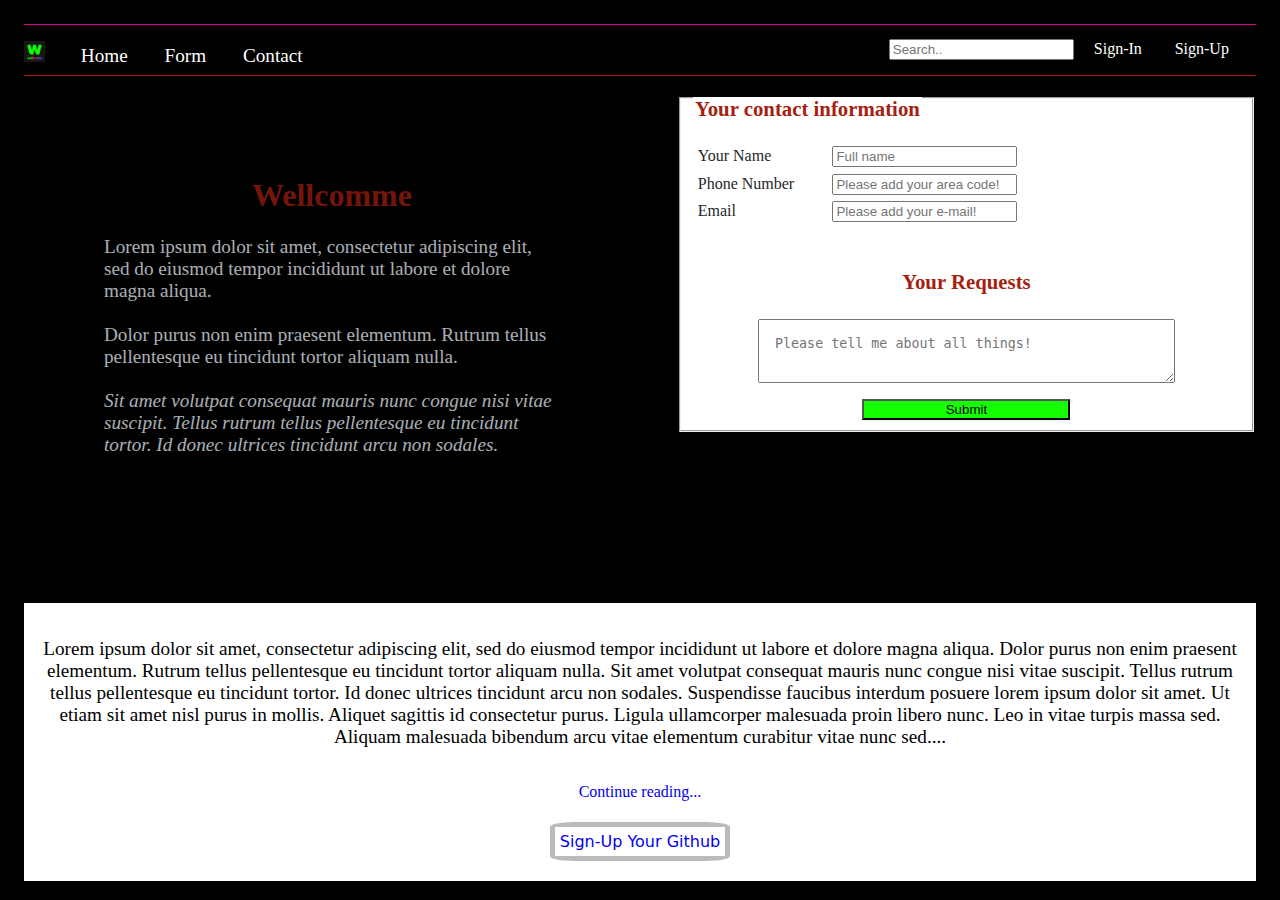
<file: index.html>
<!DOCTYPE html>
<html lang="en">
  <head>
    <meta charset="UTF-8" />
    <meta name="viewport" content="width=device-width, initial-scale=1.0" />
    <link rel="stylesheet" href="/style.css" />
    <title>Responsive_Webpage</title>
  </head>
  <body>
    <div class="main-nav">
      <img class="logo" src="/images/Wellcome_Trust_logo.svg.png" />
      <div class="nav">
        <ul>
          <li class="dropdown">
            <a class="dropdown-menu" href="#">Home</a>
            <div class="dropdown-item">
              <a href="#">SubMenu1</a>
              <a href="#">SubMenu2</a>
              <a href="#">SubMenu3</a>
            </div>
          </li>
          <li><a href="#">Form</a></li>
          <li><a href="#">Contact</a></li>
        </ul>
      </div>
      <div class="up-buttons">
        <input type="text" placeholder="Search.." />
        <a href="#">Sign-In</a>
        <a href="#">Sign-Up</a>
      </div>
    </div>
    <!-- Form -->
    <div>
      <div class="text-1">
        <h1>Wellcomme</h1>
        <p>
          Lorem ipsum dolor sit amet, consectetur adipiscing elit, sed do
          eiusmod tempor incididunt ut labore et dolore magna aliqua.
          <br /><br />
          Dolor purus non enim praesent elementum. Rutrum tellus pellentesque eu
          tincidunt tortor aliquam nulla. <br /><br /><em
            >Sit amet volutpat consequat mauris nunc congue nisi vitae suscipit.
            Tellus rutrum tellus pellentesque eu tincidunt tortor. Id donec
            ultrices tincidunt arcu non sodales.</em
          >
        </p>
      </div>
      <div class="forms">
        <form>
          <fieldset>
            <!-- Legend: it writes text above the border-->
            <legend>Your contact information</legend>
            <!-- Labels -->
            <div>
              <label for="name">Your Name</label>
              <input
                type="text"
                id="name"
                name="name"
                placeholder="Full name"
              />
            </div>
            <div>
              <label for="phone">Phone Number</label>
              <input
                type="tel"
                id="phone"
                name="phone"
                placeholder="Please add your area code!"
              />
            </div>
            <div>
              <label for="email">Email</label>
              <input
                type="text"
                id="email"
                name="email"
                placeholder="Please add your e-mail!"
              />
            </div>
            <!-- Message Area-->
            <legend style="text-align: center">Your Requests</legend>
            <label for="comments"></label>
            <!-- Message Box-->
            <div align="center">
              <textarea
                id="comments"
                name="comments"
                placeholder="Please tell me about all things!"
              ></textarea>
            </div>
            <div class="submit-button">
              <button type="submit">Submit</button>
            </div>
          </fieldset>
        </form>
        <!-- Form End -->
        <div class="submit-button-2">
          <button type="submit">Submit</button>
        </div>
      </div>

      <div class="text-2">
        <p>
          Lorem ipsum dolor sit amet, consectetur adipiscing elit, sed do
          eiusmod tempor incididunt ut labore et dolore magna aliqua. Dolor
          purus non enim praesent elementum. Rutrum tellus pellentesque eu
          tincidunt tortor aliquam nulla. Sit amet volutpat consequat mauris
          nunc congue nisi vitae suscipit. Tellus rutrum tellus pellentesque eu
          tincidunt tortor. Id donec ultrices tincidunt arcu non sodales.
          Suspendisse faucibus interdum posuere lorem ipsum dolor sit amet. Ut
          etiam sit amet nisl purus in mollis. Aliquet sagittis id consectetur
          purus. Ligula ullamcorper malesuada proin libero nunc. Leo in vitae
          turpis massa sed. Aliquam malesuada bibendum arcu vitae elementum
          curabitur vitae nunc sed....
        </p>
        <a href="/index.html">Continue reading...</a>
        <div class="signin-button">
        <a href="#">Sign-Up Your Github</a>
        </div>
        </div>
      </div>
    </div>
  </body>
</html>
</file>
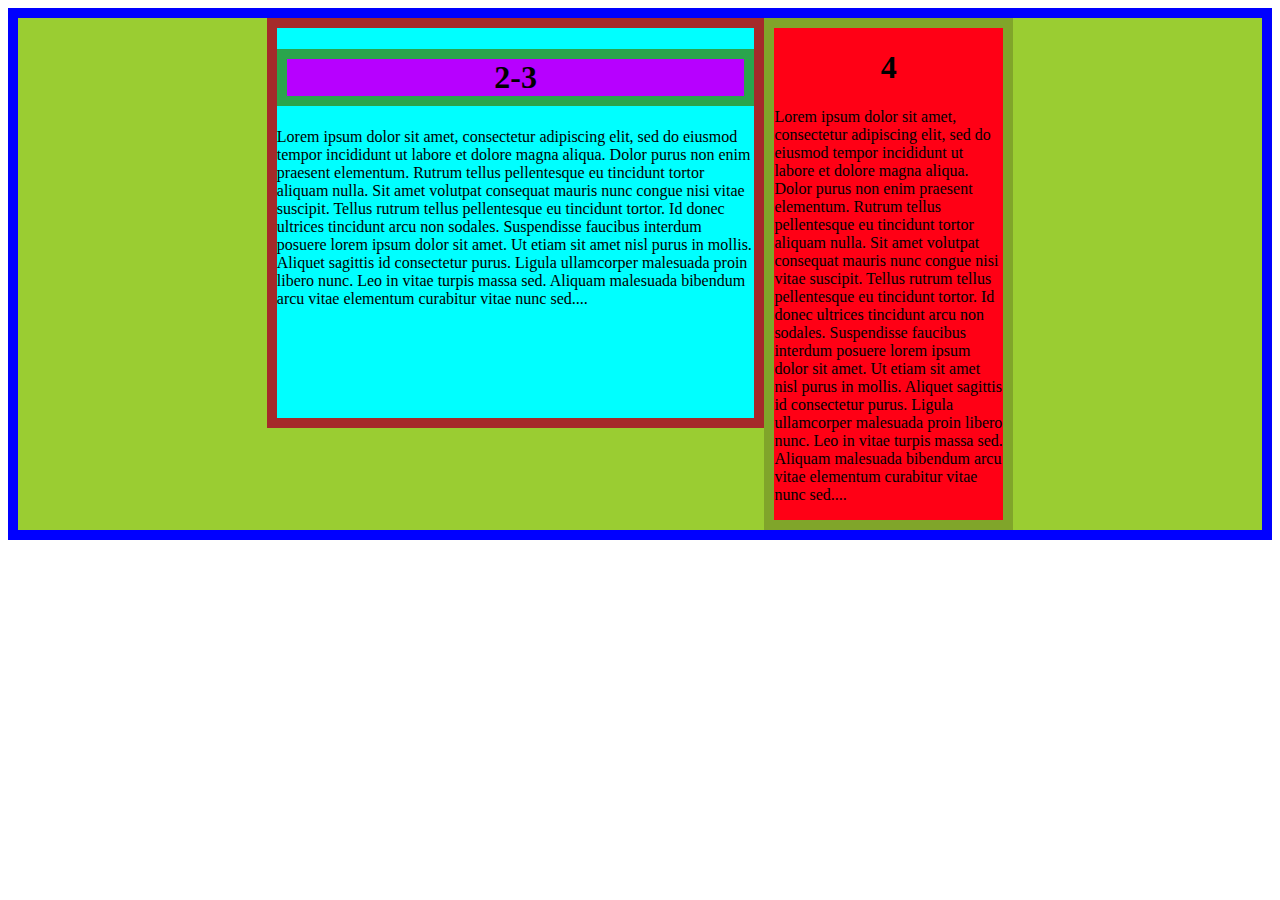
<file: grid.html>
<!DOCTYPE html>
<html lang="en">
  <head>
    <meta charset="UTF-8" />
    <meta name="viewport" content="width=device-width, initial-scale=1.0" />
    <title>Grid</title>
  </head>
  <body>
    <div
      style="
        display: grid;
        grid-template-columns: 20% 20% 20% 20% 20%;
        grid-template-rows: 20% 20% 20% 20% 20%;
        border: 10px blue;
        border-style: solid;
        background-color: yellowgreen;
      "
    >
      <article
        style="
          grid-column: 2 / span 2;
          grid-row: 1 / 5;
          border: 10px brown;
          border-style: solid;
          background-color: aqua;
        "
      >
        <h1
          style="
            text-align: center;
            grid-column: 2 / span 2;
            grid-row: 1;
            border: 10px rgb(42, 165, 77);
            border-style: solid;
            background-color: rgb(183, 0, 255);
          "
        >
          2-3
        </h1>
        <p>
          Lorem ipsum dolor sit amet, consectetur adipiscing elit, sed do
          eiusmod tempor incididunt ut labore et dolore magna aliqua. Dolor
          purus non enim praesent elementum. Rutrum tellus pellentesque eu
          tincidunt tortor aliquam nulla. Sit amet volutpat consequat mauris
          nunc congue nisi vitae suscipit. Tellus rutrum tellus pellentesque eu
          tincidunt tortor. Id donec ultrices tincidunt arcu non sodales.
          Suspendisse faucibus interdum posuere lorem ipsum dolor sit amet. Ut
          etiam sit amet nisl purus in mollis. Aliquet sagittis id consectetur
          purus. Ligula ullamcorper malesuada proin libero nunc. Leo in vitae
          turpis massa sed. Aliquam malesuada bibendum arcu vitae elementum
          curabitur vitae nunc sed....
        </p>
      </article>
      <article
        style="
          grid-column: 4 / span 1;
          grid-row: 1 / 6;
          border: 10px rgb(128, 165, 42);
          background-color: rgb(255, 0, 21);
          border-style: solid;
        "
      >
        <h1 style="text-align: center">4</h1>
        <p>
          Lorem ipsum dolor sit amet, consectetur adipiscing elit, sed do
          eiusmod tempor incididunt ut labore et dolore magna aliqua. Dolor
          purus non enim praesent elementum. Rutrum tellus pellentesque eu
          tincidunt tortor aliquam nulla. Sit amet volutpat consequat mauris
          nunc congue nisi vitae suscipit. Tellus rutrum tellus pellentesque eu
          tincidunt tortor. Id donec ultrices tincidunt arcu non sodales.
          Suspendisse faucibus interdum posuere lorem ipsum dolor sit amet. Ut
          etiam sit amet nisl purus in mollis. Aliquet sagittis id consectetur
          purus. Ligula ullamcorper malesuada proin libero nunc. Leo in vitae
          turpis massa sed. Aliquam malesuada bibendum arcu vitae elementum
          curabitur vitae nunc sed....
        </p>
      </article>
    </div>
  </body>
</html>
</file>
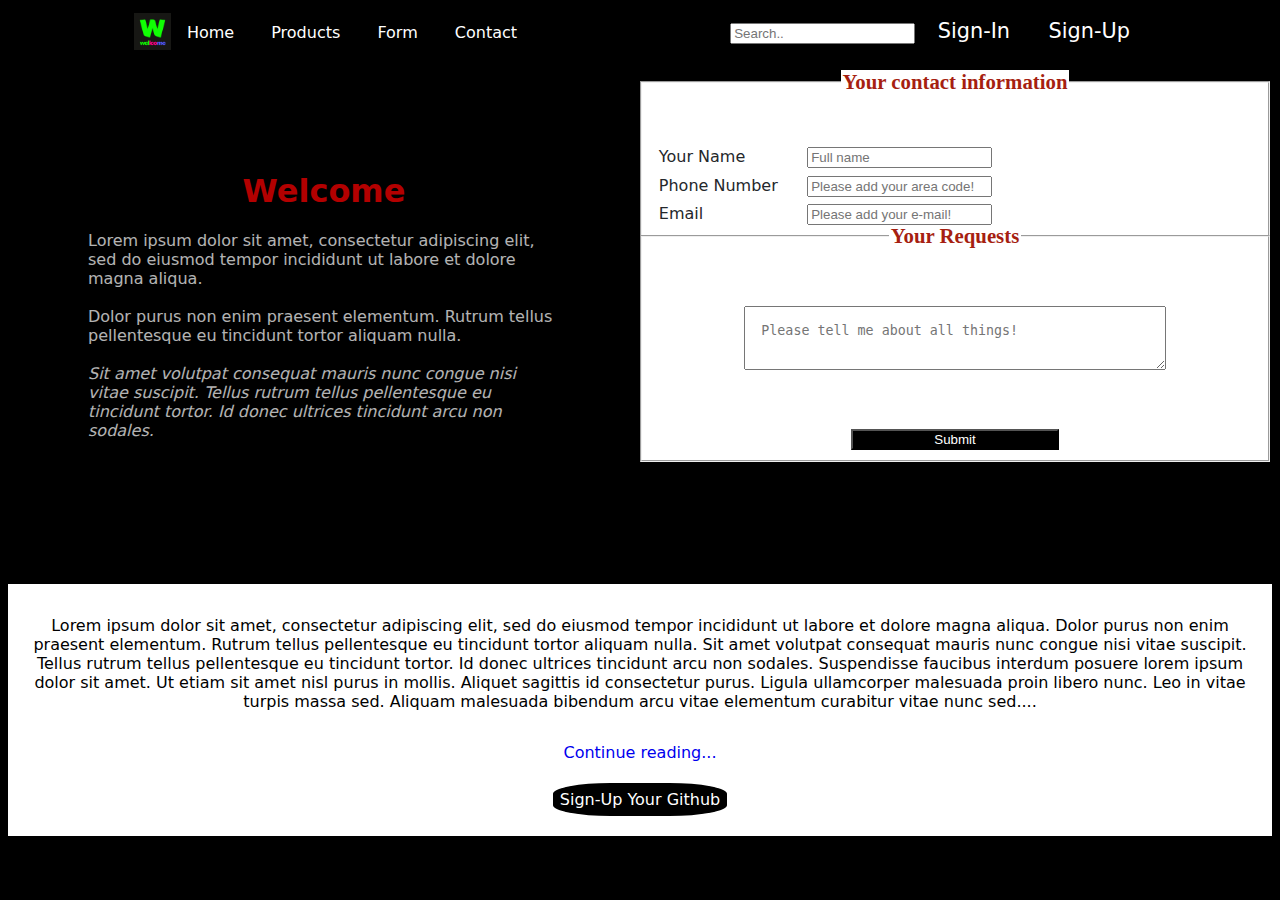
<file: index v1.html>
<!DOCTYPE html>
<html lang="en">
  <head>
    <meta charset="UTF-8" />
    <meta name="viewport" content="width=device-width, initial-scale=1.0" />
    <link rel="stylesheet" href="style v1.css" />
    <title>Responsive_Webpage</title>
  </head>

  <body>
    <nav>
      <img class="logo" src="/images/Wellcome_Trust_logo.svg.png" />
      <ul>
        <li><a href="#">Home</a></li>
        <li>
          <a href="#">Products</a>
          <!--
          <ul>
            <li><a href="#">SubMenu1</a></li>
            <li><a href="#">SubMenu2</a></li>
            <li><a href="#">SubMenu3</a></li>
          </ul>
          -->
        </li>
        <li><a href="#">Form</a></li>
        <li><a href="#">Contact</a></li>
        <span class="up-buttons">
          <li>
            <input type="text" placeholder="Search.." />
          </li>
          <li><a href="#">Sign-In</a></li>
          <li><a href="#">Sign-Up</a></li>
        </span>
      </ul>
      <span class="menu">
        <div class="line1"></div>
        <div class="line2"></div>
        <div class="line3"></div>
      </span>
    </nav>
    <main>
      <section class="text-1">
        <h1>Welcome</h1>
        <p>
          Lorem ipsum dolor sit amet, consectetur adipiscing elit, sed do
          eiusmod tempor incididunt ut labore et dolore magna aliqua.
          <br /><br />
          Dolor purus non enim praesent elementum. Rutrum tellus pellentesque eu
          tincidunt tortor aliquam nulla. <br /><br /><em>
            Sit amet volutpat consequat mauris nunc congue nisi vitae suscipit.
            Tellus rutrum tellus pellentesque eu tincidunt tortor. Id donec
            ultrices tincidunt arcu non sodales.</em
          >
        </p>
      </section>
      <form>
        <fieldset>
          <!-- Legend: it writes text above the border-->
          <legend>Your contact information</legend>
          <!-- Labels -->
          <div>
            <label for="name">Your Name</label>
            <input type="text" id="name" name="name" placeholder="Full name" />
          </div>
          <div>
            <label for="phone">Phone Number</label>
            <input
              type="tel"
              id="phone"
              name="phone"
              placeholder="Please add your area code!"
            />
          </div>
          <div>
            <label for="email">Email</label>
            <input
              type="text"
              id="email"
              name="email"
              placeholder="Please add your e-mail!"
            />
          </div>
        </fieldset>
        <fieldset>
          <!-- Message Area-->
          <legend>Your Requests</legend>
          <label for="comments"></label>
          <!-- Message Box-->
          <div align="center">
            <textarea
              id="comments"
              name="comments"
              placeholder="Please tell me about all things!"
            ></textarea>
          </div>
          <div class="submit-button">
            <button type="submit">Submit</button>
          </div>
        </fieldset>
      </form>
      <!-- Form End -->
      <div class="submit-button-2">
        <button type="submit">Submit</button>
      </div>
      <section class="text-2">
        <p>
          Lorem ipsum dolor sit amet, consectetur adipiscing elit, sed do
          eiusmod tempor incididunt ut labore et dolore magna aliqua. Dolor
          purus non enim praesent elementum. Rutrum tellus pellentesque eu
          tincidunt tortor aliquam nulla. Sit amet volutpat consequat mauris
          nunc congue nisi vitae suscipit. Tellus rutrum tellus pellentesque eu
          tincidunt tortor. Id donec ultrices tincidunt arcu non sodales.
          Suspendisse faucibus interdum posuere lorem ipsum dolor sit amet. Ut
          etiam sit amet nisl purus in mollis. Aliquet sagittis id consectetur
          purus. Ligula ullamcorper malesuada proin libero nunc. Leo in vitae
          turpis massa sed. Aliquam malesuada bibendum arcu vitae elementum
          curabitur vitae nunc sed....
        </p>
        <a href="#">Continue reading...</a>
        <div class="signin-button">
          <a href="#">Sign-Up Your Github</a>
        </div>
      </section>
    </main>
    <script src="/nav.js" charset="UTF-8"></script>
  </body>
</html>
</file>
<file: style.css>
/* Delete space at page */
*,
*:before,
*:after {
  box-sizing: inherit;
}

/* Let space around of page */
html {
  margin: 1rem;
  box-sizing: border-box;
}

/* Background and text default color of page */
body {
  background-color: black;
  color: aliceblue;
}

/* Logo Picture */
.logo {
  padding-top: 1rem;
  padding-right: 1rem;
  float: flex;
  display: inline;
  height: 2.3rem;
}

/* Text style */
header {
  text-align: center;
  font-family: "Shadows Into Light", cursive;
  color: yellow;
  font-size: 1.7rem;
  display: flex;
  flex-direction: row;
  justify-content: center;
  align-items: baseline;
}

p {
  text-align: justify;
  font-size: 1.2rem;
}

h1 {
  text-align: center;
  color: #a61f11;
  text-decoration: wavy;
}

/* Form style */

fieldset {
  margin-bottom: 2rem;
  display: flex;
  flex-direction: column;
  color: #24272b;
  background-color: rgb(255, 255, 255);
  opacity: 1;
}

legend {
  font-size: 1.3rem;
  font-weight: bold;
  margin-top: 1.5rem;
  margin-bottom: 1rem;
  padding-top: 1.3rem;
  display: block;
  font-family: "Shadows Into Light", cursive;
  color: #a61f11;
}

/* Form */
/* Message Area */
textarea {
  align-self: center;
  padding: 1rem;
  box-sizing: content-box;
  width: 70%;
}

label {
  display: inline-flex;
  padding: 0.3rem;
  box-sizing: content-box;
  width: 23%;
}

/* Submit button */
button {
  background-color: #14FF01;
  width: 13rem;
  cursor: pointer;
}

button:hover {
  color: whitesmoke;
  background-color: black;
}

/* Submit button position */
.submit-button {
  display: flex;
  flex-direction: row;
  justify-content: center;
  align-items: baseline;
  padding-top: 0.7rem;
}

.submit-button-2 {
  display: none;
}

/* Navigation Menu*/

.nav {
  font-size: 1.2em;
  text-align: center;
  display: inline-block;
}

ul {
  margin: 0;
  padding: 0;
  list-style-type: none;
  text-align: center;
}

li {
  display: inline-block;
}

.nav a {
  text-decoration: none;
  color:white;
  display: block;
  padding: 0.5rem 1rem;
}

.nav a:hover {
  background-color: rgba(27, 22, 180, 0.381);
  color: white;
}

/* Dropdown Menu */

li dropdown {
  display: inline-block;
  position: relative;
}

a .dropdown-menu {
  display: inline-block;
  text-align: center;
  padding: 0.7rem 1rem;
  cursor: pointer;
}

.dropdown-item {
  display: none;
  position: absolute;
  background-color: #24272b;
  min-width: 160px;
  box-shadow: 0px 8px 16px 0px rgba(0, 0, 0, 0.2);
}

/* Sub-Links */
.dropdown-item a {
  color: white;
  padding: 0.8rem 1rem;
  display: block;
  text-align: left;
}

.dropdown:hover .dropdown-item {
  display: grid;
}

.forms {
  width: 47%;
  float: right;

}
.text-1 {
  width: 50%;
  float: left;
  height: max-content;
  opacity: 0.7;
  padding: 5rem;
}
.text-1 p {
  justify-content: center;
  flex-direction: column;
  text-align: left;
}
.text-2 {
  background-color: white;
  color: black;
  margin-top: 3rem;
  float: inline-end;
  opacity: none;
}
.text-2 p {
  justify-content: center;
  flex-direction: column;
  text-align: center;
  padding: 1rem;
}

.text-2 a {
  text-align: center;
  text-decoration: none;
  display: block;
  margin: 0.3rem;
  cursor: pointer;
}

.main-nav {
  border-bottom: 1px solid #a61f11;
  border-top: 1px solid #da0090;
  float: none;
}

.up-buttons {
  float: right;
  border: black;
  font-size: 1rem;
  margin: 0.7rem;
  padding: 3px;
}
.up-buttons a {
  text-decoration: none;
  color: white;
  display: inline-block;
  width: 5rem;
  text-align: center;
  font:bold;
}

.signin-button {
  display: flex;
  flex-direction: row;
  justify-content: center;
  align-items: baseline;
  margin: 1rem;
}

.signin-button a {
  text-decoration: none;
  border: rgba(145, 140, 140, 0.605) solid 5px;
  border-radius: 13%;
  padding: 0.3rem;
  font-family:system-ui, -apple-system, BlinkMacSystemFont, 'Segoe UI', Roboto, Oxygen, Ubuntu, Cantarell, 'Open Sans', 'Helvetica Neue', sans-serif, blue;
}

@media screen and (max-width: 768px) {
  .text-1 {
    width: 100%;
    height: max-content;
    padding: 0;
    }
  .text-1 p {
    justify-content: center;
    flex-direction: column;
    text-align: center;
    }
  .forms {
    position: relative;
    margin: auto;
    float: none;
  }
}

@media screen and (max-width: 430px) {
  .forms fieldset {
    display:none;
  }
  .submit-button-2 {
    display: block;
    flex-direction: row;
    justify-content: center;
    align-items: baseline;
    padding-top: 0.7rem;
  }
}
</file>
<file: style v1.css>
/* Delete space at page */
*,
*:before,
*:after {
  box-sizing: inherit;
}

:root {
  color: white;
  background-color: black;
  box-sizing: border-box;
  width: 100%;
  margin: 0;
  padding: 0;
  font-family: system-ui, -apple-system, BlinkMacSystemFont, "Segoe UI", Roboto,
    Oxygen, Ubuntu, Cantarell, "Open Sans", "Helvetica Neue", sans-serif;
}

/* Navigation Menu Copmlet*/
nav {
  flex-direction: row;
  justify-content: center;
  align-items: center;
  text-align: center;
  display: flex;
  margin-bottom: 1rem;
}

.logo {
  height: 2.3rem;
  padding: 0;
}

.up-buttons {
  padding-left: 15vmax;
  display: inline-block;
  font-style: bold;
  font-size: 1.3rem;
}

nav ul {
  margin: 0;
  padding: 0;
  list-style-type: none;
}

nav ul li {
  display: inline-block;
  position: relative;
}

nav a {
  display: inline-block;
  padding: 0.7rem 1rem;
  text-decoration: none;
  color: white;
}

nav ul li ul {
  display: none;
  position: relative;
  min-width: 7rem;
}

nav ul li:hover > ul {
  display: grid;
}
/* End Navigation Menu*/

/* Section and Form */

.text-1 {
  width: 50%;
  float: left;
  height: max-content;
  opacity: 0.7;
  padding: 5rem;
}

.text-1 p {
  text-align: left;
}

h1 {
  text-align: center;
  color: red;
}

/* Form */

fieldset {
  margin-bottom: -1rem;
  padding-top: 2rem;
  display: flex;
  flex-direction: column;
  color: #24272b;
  background-color: white;
}

legend {
  font-size: 1.3rem;
  font-weight: bold;
  margin-top: 1.5rem;
  margin-bottom: 1rem;
  display: inline-block;
  font-family: "Shadows Into Light", cursive;
  color: #a61f11;
  background-color: white;
  text-align: center;
}

textarea {
  padding: 1rem;
  margin-bottom: 3rem;
  width: 70%;
  display: block;
  margin-left: auto;
  margin-right: auto;
}

label {
  display: inline-flex;
  padding: 0.3rem;
  box-sizing: content-box;
  width: 23%;
}

/* Submit button */
button {
  background-color: black;
  color: white;
  width: 13rem;
  cursor: pointer;
}

button:hover {
  color: black;
  background-color: white;
  font-style: bold;
}

/* Submit button position */
.submit-button {
  display: flex;
  flex-direction: row;
  justify-content: center;
  align-items: baseline;
  padding-top: 0.7rem;
}

.submit-button-2 {
  display: none;
}

.text-2 {
  background-color: white;
  color: black;
  margin-top: 3rem;
  float: inline-end;
  opacity: none;
}
.text-2 p {
  justify-content: center;
  flex-direction: column;
  text-align: center;
  padding: 1rem;
}

.text-2 a {
  text-align: center;
  text-decoration: none;
  display: block;
  margin: 0.3rem;
  cursor: pointer;
}

.signin-button {
  display: flex;
  flex-direction: row;
  justify-content: center;
  align-items: baseline;
  margin: 1rem;
}

.signin-button a {
  text-decoration: none;
  border: black solid 2px;
  border-radius: 33%;
  color: white;
  background-color: black;
  padding: 0.3rem;
  font-family: system-ui, -apple-system, BlinkMacSystemFont, "Segoe UI", Roboto,
    Oxygen, Ubuntu, Cantarell, "Open Sans", "Helvetica Neue", sans-serif;
}
/* End Section and Form */

.menu {
  display: none;
  cursor: pointer; /* make a hand pointer when we got on it*/
  pointer-events: auto;
}

.menu .line1,
.menu .line2,
.menu .line3 {
  width: 24px;
  height: 3px;
  background-color: green;
  transition: 0.3s ease;
}

.menu .line2 {
  margin: 0.2rem 0rem;
}

/* @media */
@media screen and (max-width: 768px) {
  .text-1 {
    width: 100%;
    padding: 0;
    float: none;
  }
  .text-1 p {
    justify-content: center;
    flex-direction: column;
    text-align: center;
  }
  /* I neeed time to understand and meke it perfect below*/
  nav ul {
    position: absolute;
    background-color: black;
    top: 8vh;
    right: 0;
    width: 9rem;
    height: 9rem;
    flex-flow: column wrap;
    align-items: left;
    justify-content: center;
    transform: translateX(100%);
    padding-top: 1rem;
    overflow: hidden;
  }
  li {
    display: none;
    position: static;
    text-align: left;
    padding-left: 0.7rem;
  }
  .close .line1 {
    transform: rotate(-45deg) translate(-5px, 3px);
    background-color: red;
  }

  .close .line2 {
    opacity: 0;
  }

  .close .line3 {
    transform: rotate(45deg) translate(-5px, -3px);
    background-color: red;
  }

  .nav-active {
    transform: translateX(0);
  }

  /* I neeed time to understand and meke it perfect up side codes*/

  .logo {
    display: flex;
    height: 2.3rem;
    padding: 0;
    margin-right: 33vmax;
  }
  form {
    width: 100%;
  }
  .menu {
    display: inline-block;
    margin-left: 33vmax;
  }
}

@media screen and (max-width: 430px) {
  nav ul,
  li {
    display: none;
  }

  form {
    display: none;
  }
  .submit-button-2 {
    display: flex;
    flex-direction: row;
    justify-content: center;
    align-items: baseline;
    margin: 1rem;
  }
  .logo {
    display: flex;
    height: 2.3rem;
    padding: 0;
    margin-right: 21vmax;
  }
  .menu {
    display: inline-block;
    margin-left: 21vmax;
  }
}
</file>
